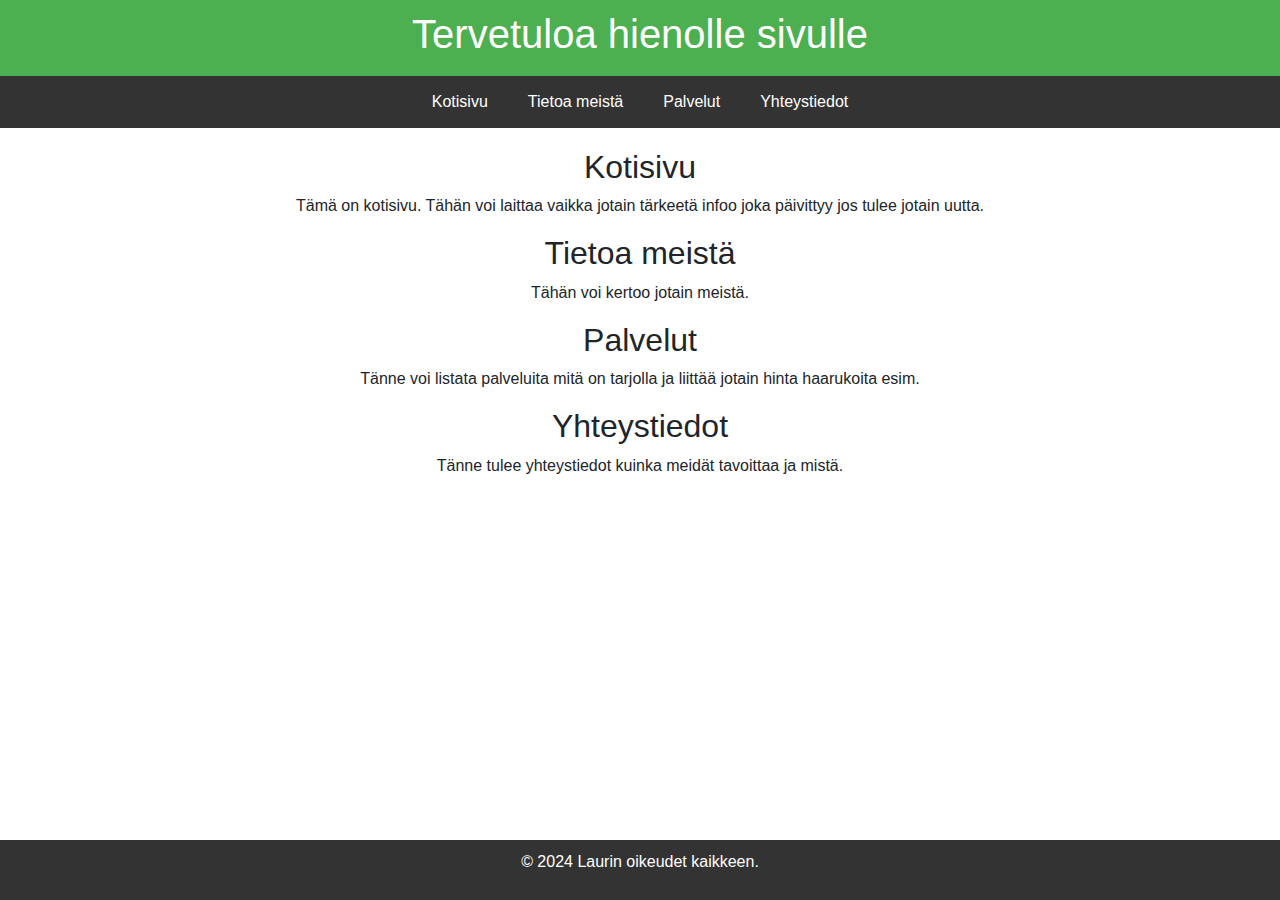
<file: index.html>
<!DOCTYPE html>
<html lang="en">
<head>
    <meta charset="UTF-8">
    <meta name="viewport" content="width=device-width, initial-scale=1.0">
    <meta http-equiv="X-UA-Compatible" content="IE=edge">
    <title>My Simple Website</title>
    <link href="https://cdn.jsdelivr.net/npm/bootstrap@5.3.2/dist/css/bootstrap.min.css" rel="stylesheet">
    <script src="https://cdn.jsdelivr.net/npm/bootstrap@5.3.2/dist/js/bootstrap.bundle.min.js"></script>
    <link rel="stylesheet" href="Sivut/css/main.css">
</head>
<body>

    
    <header>
        <h1>Tervetuloa hienolle sivulle</h1>
    </header>

    
    <nav>
        <a href="index.html">Kotisivu</a>
        <a href="Sivut/Tietoa_meistä.html">Tietoa meistä</a>
        <a href="Sivut/Palvelut.html">Palvelut</a>
        <a href="Sivut/Yhteystiedot.html">Yhteystiedot</a>
    </nav>

    
    <main>
        <section id="home">
            <h2>Kotisivu</h2>
            <p>Tämä on kotisivu. Tähän voi laittaa vaikka jotain tärkeetä infoo joka päivittyy jos tulee jotain uutta.</p>
        </section>

        <section id="about">
            <h2>Tietoa meistä</h2>
            <p>Tähän voi kertoo jotain meistä.</p>
        </section>

        <section id="services">
            <h2>Palvelut</h2>
            <p>Tänne voi listata palveluita mitä on tarjolla ja liittää jotain hinta haarukoita esim.</p>
        </section>

        <section id="contact">
            <h2>Yhteystiedot</h2>
            <p>Tänne tulee yhteystiedot kuinka meidät tavoittaa ja mistä.</p>
        </section>
    </main>

   
    <footer>
        <p>&copy; 2024 Laurin oikeudet kaikkeen.</p>
    </footer>

</body>
</html>
</file>
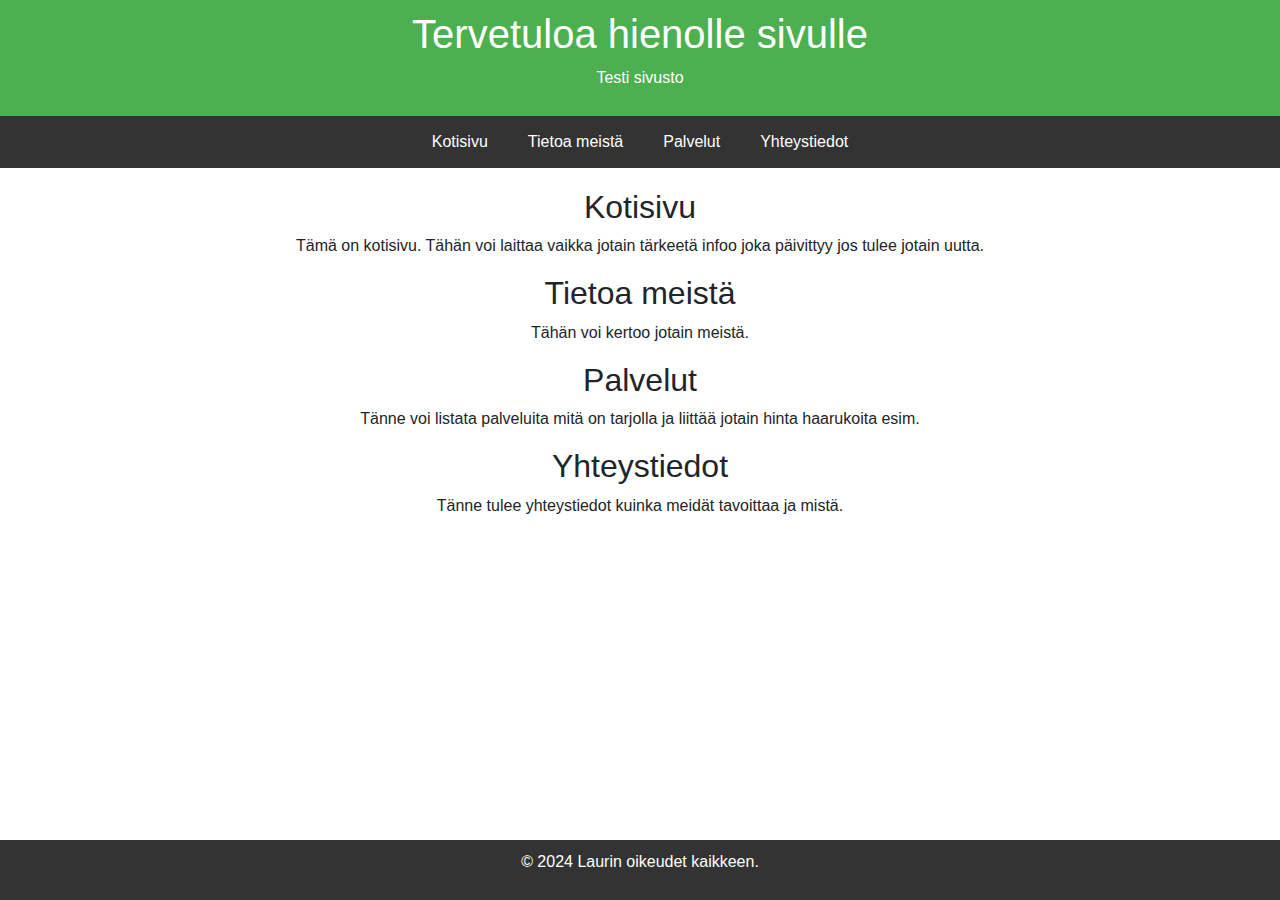
<file: Sivut/home.html>
<!DOCTYPE html>
<html lang="en">
<head>
    <meta charset="UTF-8">
    <meta name="viewport" content="width=device-width, initial-scale=1.0">
    <meta http-equiv="X-UA-Compatible" content="IE=edge">
    <title>My Simple Website</title>
    <link href="https://cdn.jsdelivr.net/npm/bootstrap@5.3.2/dist/css/bootstrap.min.css" rel="stylesheet">
    <script src="https://cdn.jsdelivr.net/npm/bootstrap@5.3.2/dist/js/bootstrap.bundle.min.js"></script>
    <link rel="stylesheet" href="css/main.css">
</head>
<body>

    
    <header>
        <h1>Tervetuloa hienolle sivulle</h1>
        <p>Testi sivusto</p>
    </header>

    
    <nav>
        <a href="home.html">Kotisivu</a>
        <a href="Tietoa_meistä.html">Tietoa meistä</a>
        <a href="Palvelut.html">Palvelut</a>
        <a href="Yhteystiedot.html">Yhteystiedot</a>
    </nav>

    
    <main>
        <section id="home">
            <h2>Kotisivu</h2>
            <p>Tämä on kotisivu. Tähän voi laittaa vaikka jotain tärkeetä infoo joka päivittyy jos tulee jotain uutta.</p>
        </section>

        <section id="about">
            <h2>Tietoa meistä</h2>
            <p>Tähän voi kertoo jotain meistä.</p>
        </section>

        <section id="services">
            <h2>Palvelut</h2>
            <p>Tänne voi listata palveluita mitä on tarjolla ja liittää jotain hinta haarukoita esim.</p>
        </section>

        <section id="contact">
            <h2>Yhteystiedot</h2>
            <p>Tänne tulee yhteystiedot kuinka meidät tavoittaa ja mistä.</p>
        </section>
    </main>

   
    <footer>
        <p>&copy; 2024 Laurin oikeudet kaikkeen.</p>
    </footer>

</body>
</html>
</file>
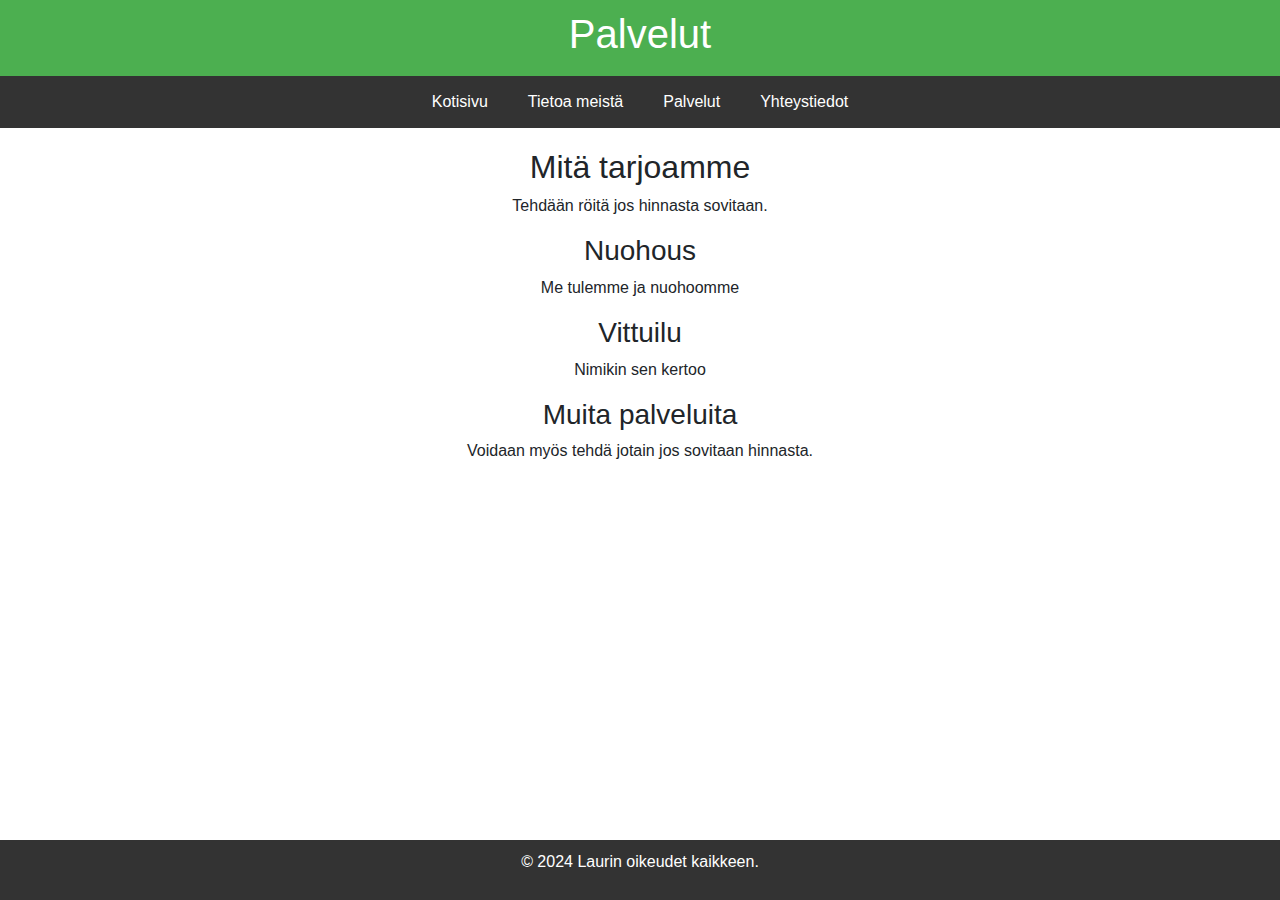
<file: Sivut/Palvelut.html>
<!DOCTYPE html>
<html lang="en">
<head>
    <meta charset="UTF-8">
    <meta name="viewport" content="width=device-width, initial-scale=1.0">
    <meta http-equiv="X-UA-Compatible" content="IE=edge">
    <title>Palvelut</title>
    <link href="https://cdn.jsdelivr.net/npm/bootstrap@5.3.2/dist/css/bootstrap.min.css" rel="stylesheet">
    <script src="https://cdn.jsdelivr.net/npm/bootstrap@5.3.2/dist/js/bootstrap.bundle.min.js"></script>
    <link rel="stylesheet" href="css/main.css">
</head>
<body>

    
    <header>
        <h1>Palvelut</h1>
    </header>
    <nav>
        <a href="../index.html">Kotisivu</a>
        <a href="Tietoa_meistä.html">Tietoa meistä</a>
        <a href="Palvelut.html">Palvelut</a>
        <a href="Yhteystiedot.html">Yhteystiedot</a>
    </nav>

    
    <main>
        <h2>Mitä tarjoamme</h2>
        <p>Tehdään röitä jos hinnasta sovitaan.</p>

        <h3>Nuohous</h3>
        <p>Me tulemme ja nuohoomme</p>

        <h3>Vittuilu</h3>
        <p>Nimikin sen kertoo</p>

        <h3>Muita palveluita</h3>
        <p>Voidaan myös tehdä jotain jos sovitaan hinnasta.</p>
    </main>

    
    <footer>
        <p>&copy; 2024 Laurin oikeudet kaikkeen.</p>
    </footer>

</body>
</html>
</file>
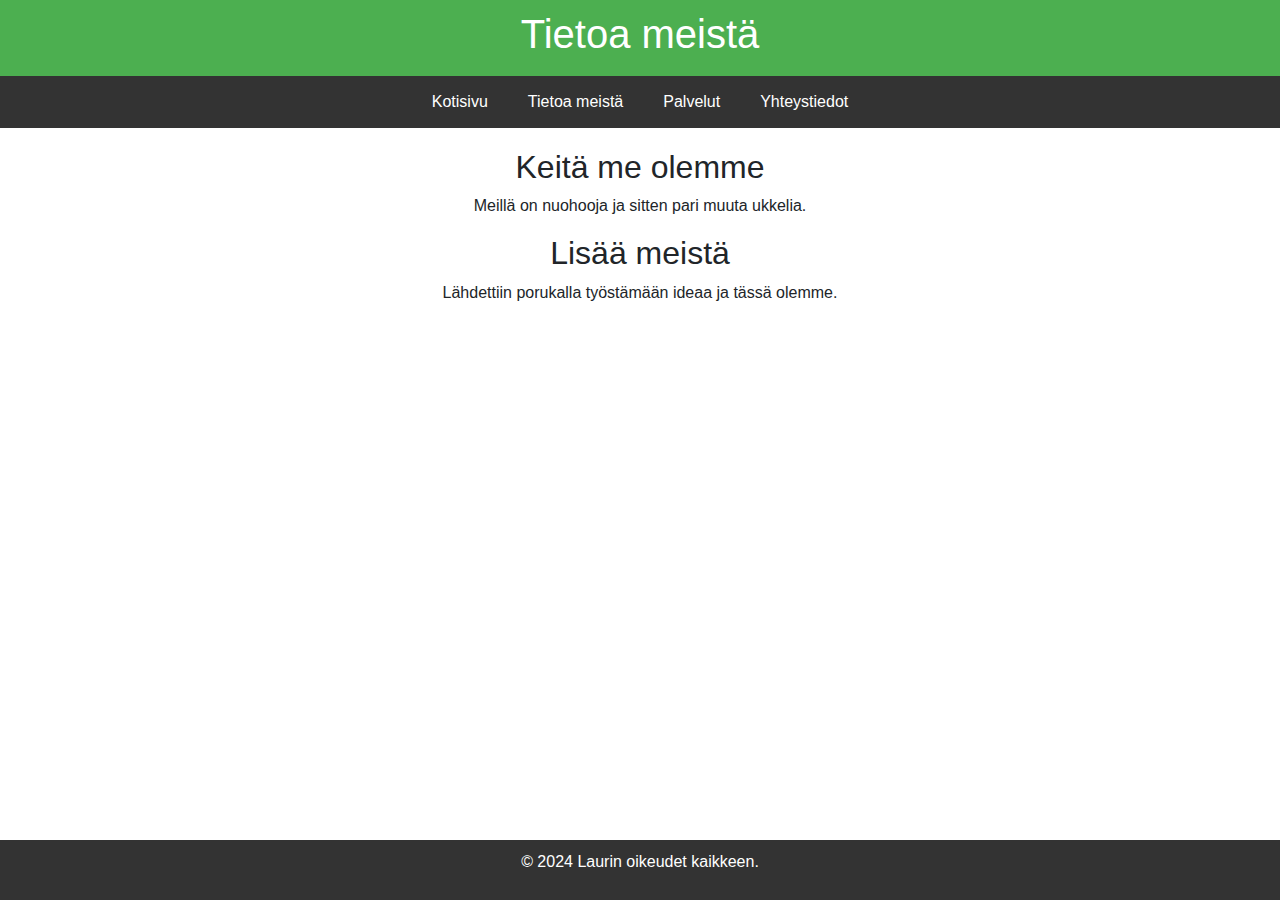
<file: Sivut/Tietoa_meistä.html>
<!DOCTYPE html>
<html lang="en">
<head>
    <meta charset="UTF-8">
    <meta name="viewport" content="width=device-width, initial-scale=1.0">
    <meta http-equiv="X-UA-Compatible" content="IE=edge">
    <title>Tietoa meistä</title>
    <link href="https://cdn.jsdelivr.net/npm/bootstrap@5.3.2/dist/css/bootstrap.min.css" rel="stylesheet">
    <script src="https://cdn.jsdelivr.net/npm/bootstrap@5.3.2/dist/js/bootstrap.bundle.min.js"></script>
    <link rel="stylesheet" href="css/main.css">
</head>
<body>
    
    <header>
        <h1>Tietoa meistä</h1>
    </header>

    <nav>
        <a href="../index.html">Kotisivu</a>
        <a href="Tietoa_meistä.html">Tietoa meistä</a>
        <a href="Palvelut.html">Palvelut</a>
        <a href="Yhteystiedot.html">Yhteystiedot</a>
    </nav>
    
    <main>
        <h2>Keitä me olemme</h2>
        <p>Meillä on nuohooja ja sitten pari muuta ukkelia.</p>

        <h2>Lisää meistä</h2>
        <p>Lähdettiin porukalla työstämään ideaa ja tässä olemme.</p>
    </main>

    
    <footer>
        <p>&copy; 2024 Laurin oikeudet kaikkeen.</p>
    </footer>

</body>
</html>
</file>
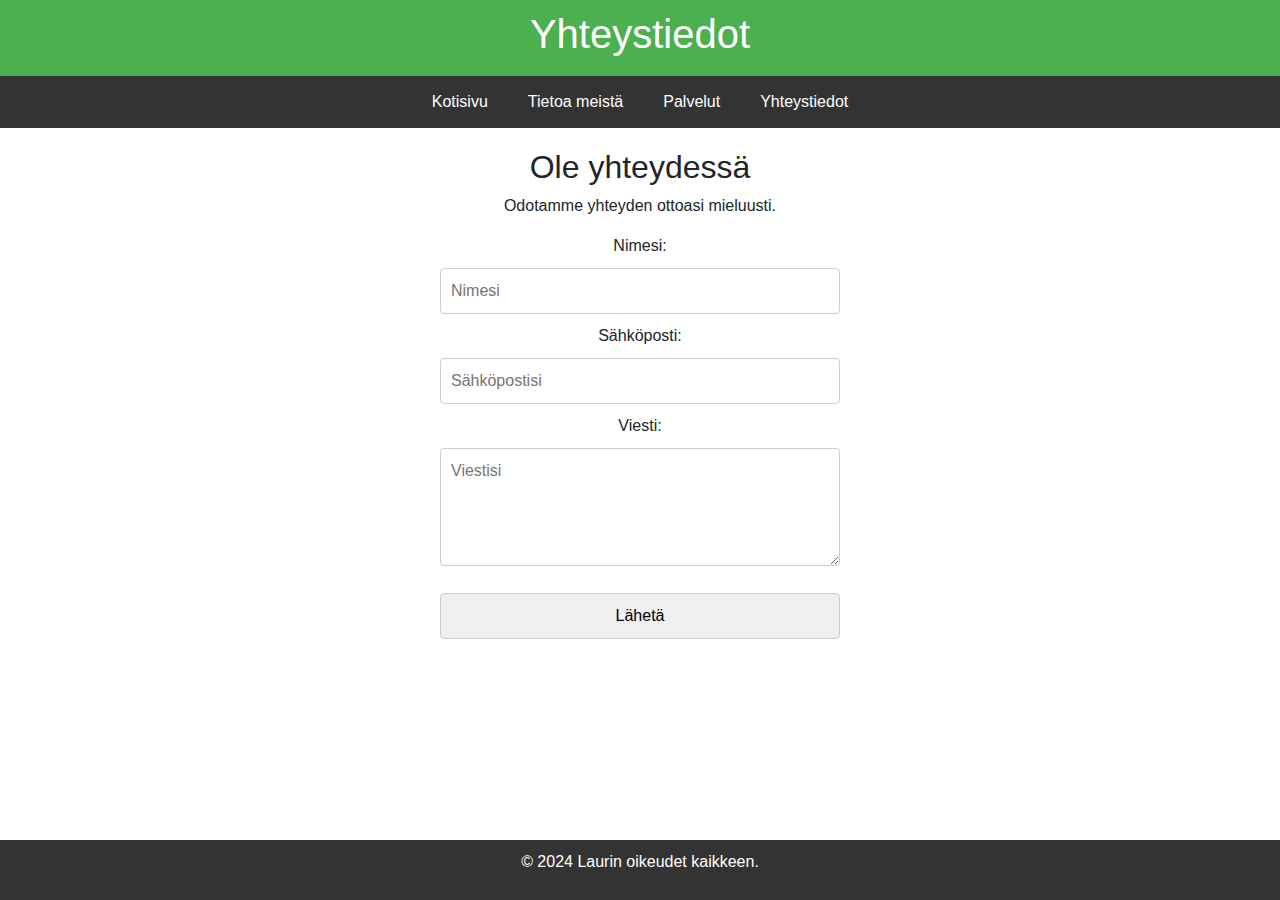
<file: Sivut/Yhteystiedot.html>
<!DOCTYPE html>
<html lang="en">
<head>
    <meta charset="UTF-8">
    <meta name="viewport" content="width=device-width, initial-scale=1.0">
    <meta http-equiv="X-UA-Compatible" content="IE=edge">
    <title>Yhteystiedot</title>
    <link href="https://cdn.jsdelivr.net/npm/bootstrap@5.3.2/dist/css/bootstrap.min.css" rel="stylesheet">
    <script src="https://cdn.jsdelivr.net/npm/bootstrap@5.3.2/dist/js/bootstrap.bundle.min.js"></script>
    <link rel="stylesheet" href="css/main.css">
    <style>
        body {
            font-family: Arial, sans-serif;
            margin: 0;
            padding: 0;
        }
        header {
            background-color: #4CAF50;
            color: white;
            padding: 10px 0;
            text-align: center;
        }
        main {
            padding: 20px;
            text-align: center;
        }
        form {
            max-width: 400px;
            margin: 0 auto;
        }
        input, textarea {
            width: 100%;
            padding: 10px;
            margin: 10px 0;
            border: 1px solid #ccc;
            border-radius: 4px;
        }
        footer {
            background-color: #333;
            color: white;
            text-align: center;
            padding: 10px;
            position: fixed;
            width: 100%;
            bottom: 0;
        }
    </style>
</head>
<body>

    
    <header>
        <h1>Yhteystiedot</h1>
    </header>
    <nav>
        <a href="../index.html">Kotisivu</a>
        <a href="Tietoa_meistä.html">Tietoa meistä</a>
        <a href="Palvelut.html">Palvelut</a>
        <a href="Yhteystiedot.html">Yhteystiedot</a>
    </nav>

    
    <main>
        <h2>Ole yhteydessä</h2>
        <p>Odotamme yhteyden ottoasi mieluusti.</p>

        <form action="#" method="POST">
            <label for="name">Nimesi:</label>
            <input type="text" id="name" name="name" placeholder="Nimesi" required>

            <label for="email">Sähköposti:</label>
            <input type="email" id="email" name="email" placeholder="Sähköpostisi" required>

            <label for="message">Viesti:</label>
            <textarea id="message" name="message" placeholder="Viestisi" rows="4" required></textarea>

            <input type="submit" value="Lähetä">
        </form>
    </main>

    
    <footer>
        <p>&copy; 2024 Laurin oikeudet kaikkeen.</p>
    </footer>

</body>
</html>
</file>
<file: Sivut/css/main.css>
body {
    font-family: Arial, sans-serif;
    margin: 0;
    padding: 0;
}
header {
    background-color: #4CAF50;
    color: white;
    padding: 10px 0;
    text-align: center;
}
nav {
    display: flex;
    justify-content: center;
    background-color: #333;
}
nav a {
    color: white;
    padding: 14px 20px;
    text-decoration: none;
    text-align: center;
}
nav a:hover {
    background-color: #ddd;
    color: black;
}
main {
    padding: 20px;
    text-align: center;
}
footer {
    background-color: #333;
    color: white;
    text-align: center;
    padding: 10px;
    position: fixed;
    width: 100%;
    bottom: 0;
}
</file>
